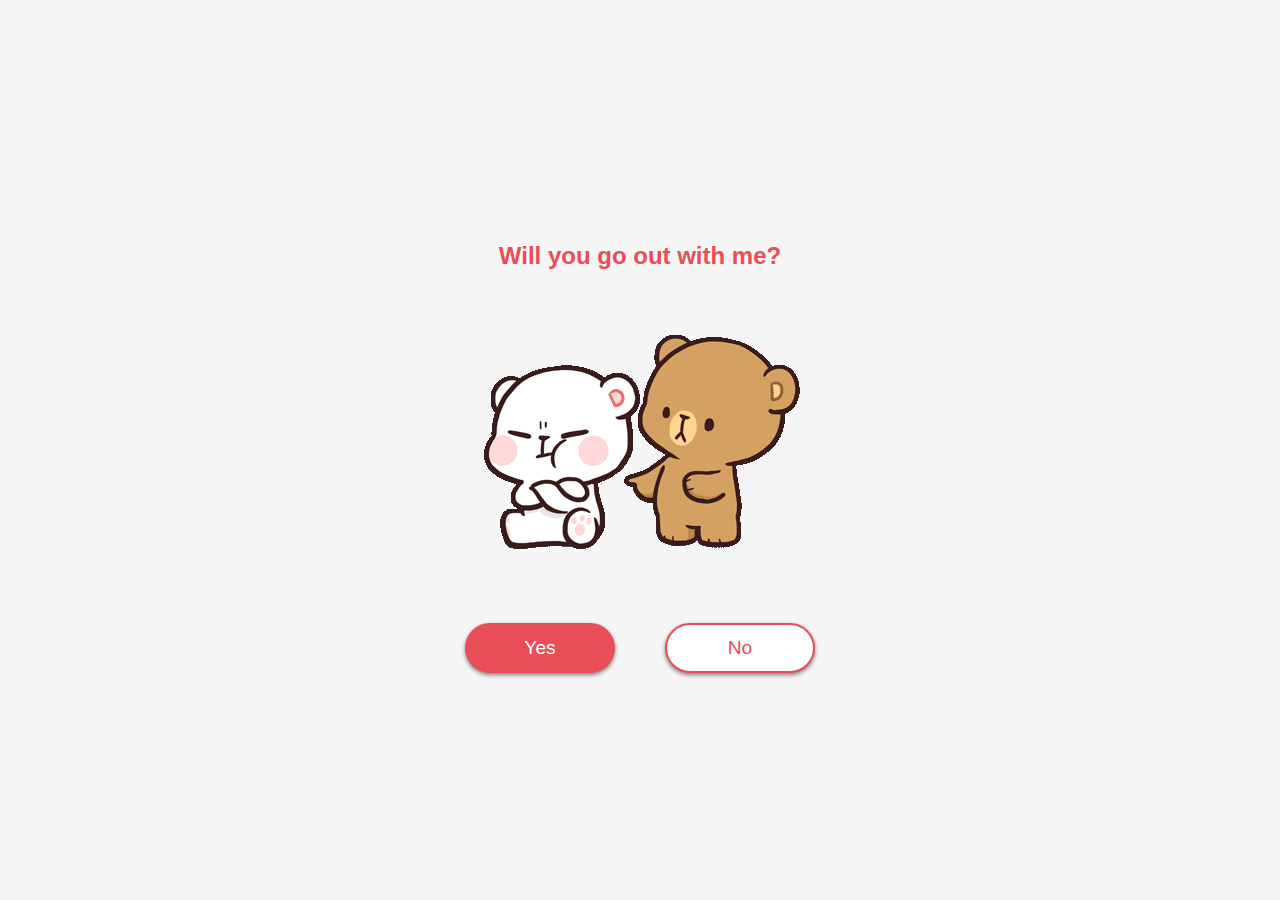
<file: index.html>
<!DOCTYPE html>
<html lang="en">

<head>
    <meta charset="UTF-8">
    <meta name="viewport" content="width=device-width, initial-scale=1.0">
    <title>hbd pizza sticks</title>
    <link rel="stylesheet" href="style.css" />
</head>

<body>
    <div class="wrapper">
        <h2 class="question">Will you go out with me?</h2>
        <img class="gif" alt="gif" src="images/1stgif.gif" />
        <div class="btn-group">
            <button class="yes-btn">Yes</button>
            <button class="no-btn">No</button>
            <button class="new-btn" style="display: none;">Click for sappy bs</button>
        </div>
    </div>
    <script src="script.js"></script>
</body>

</html>
</file>
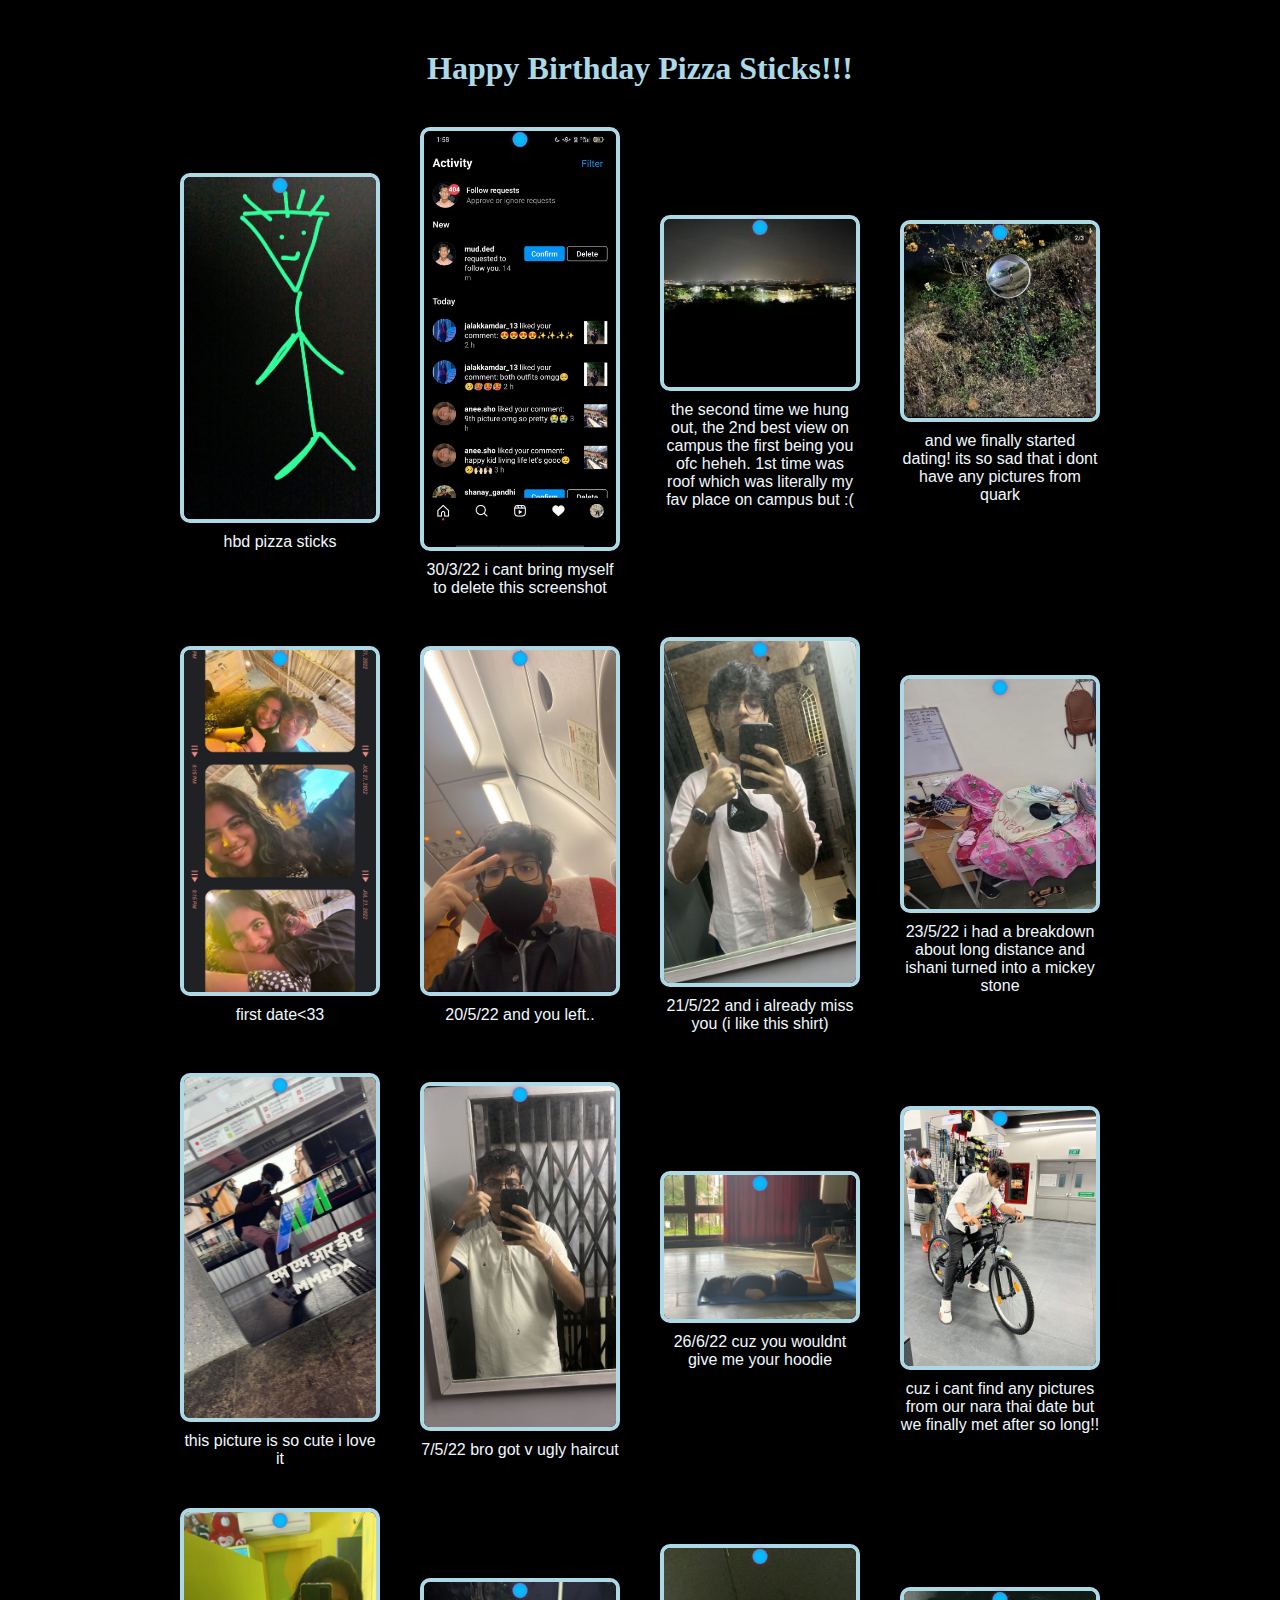
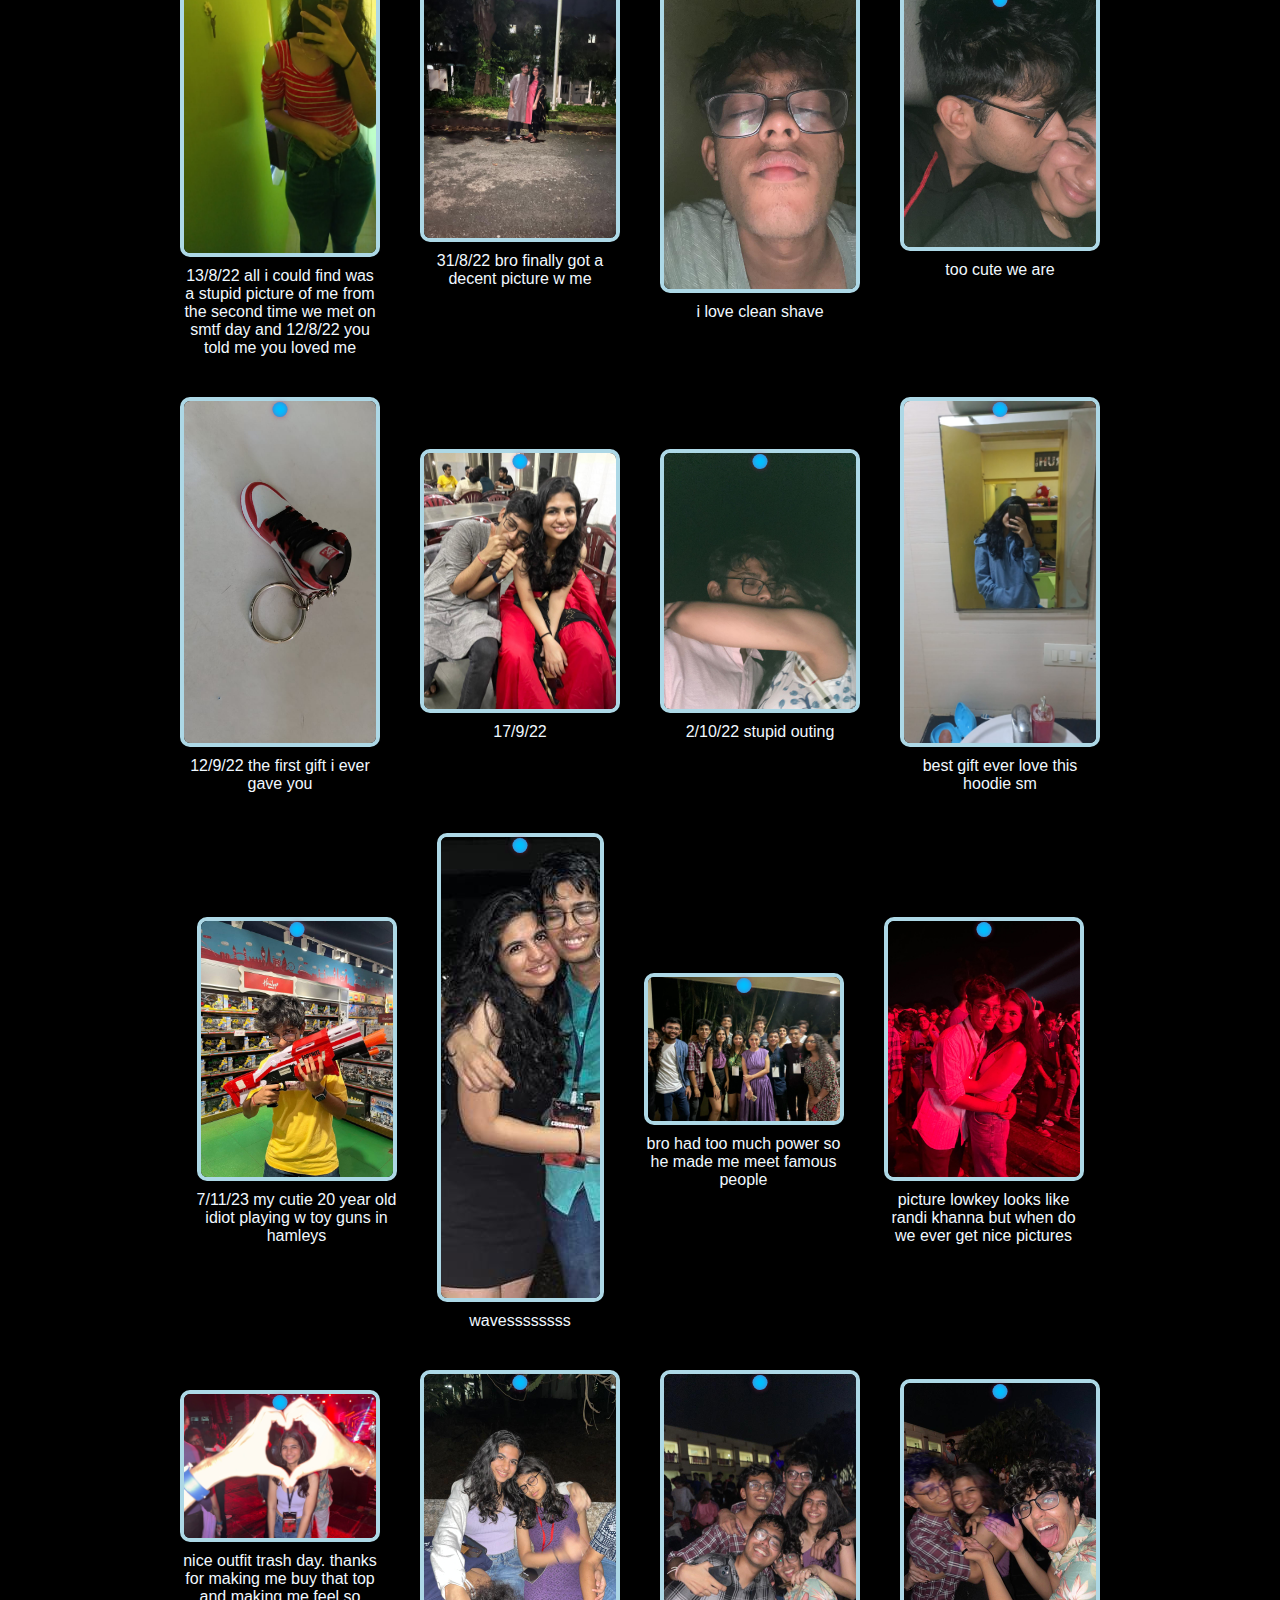
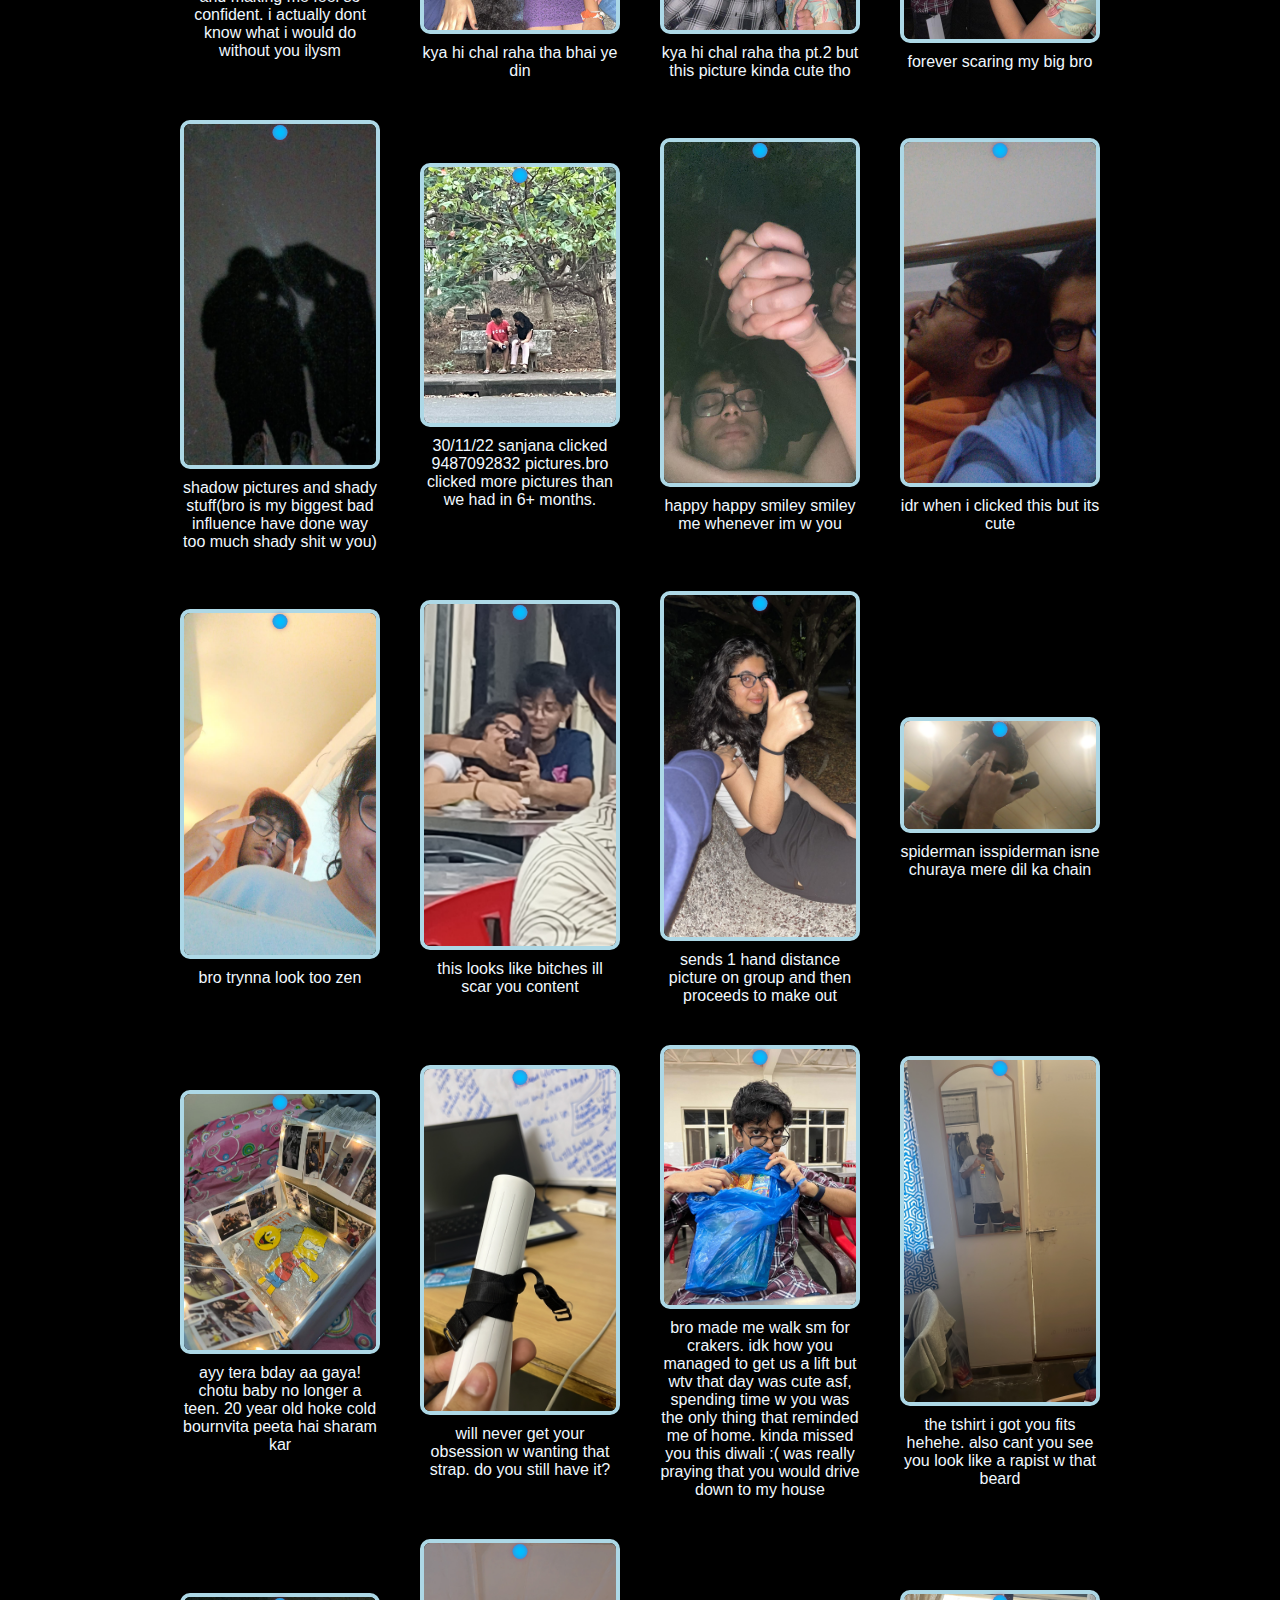
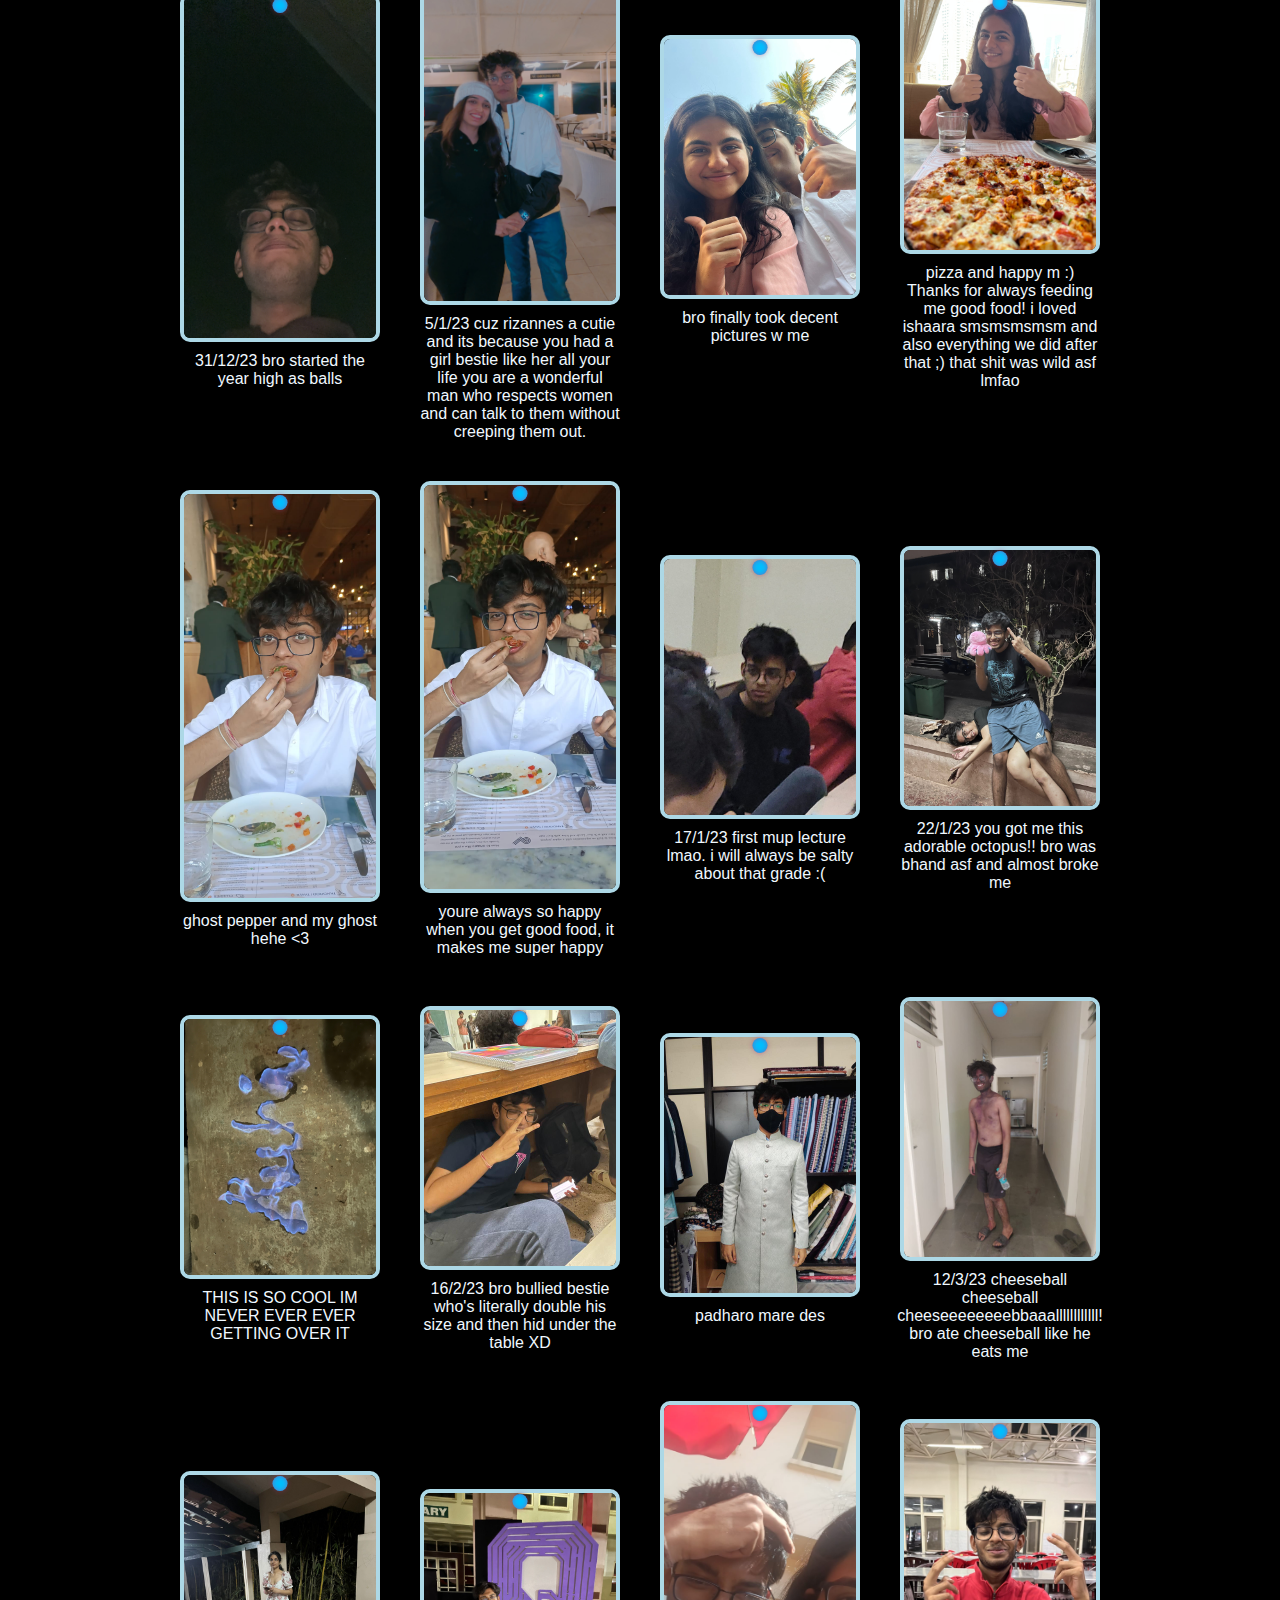
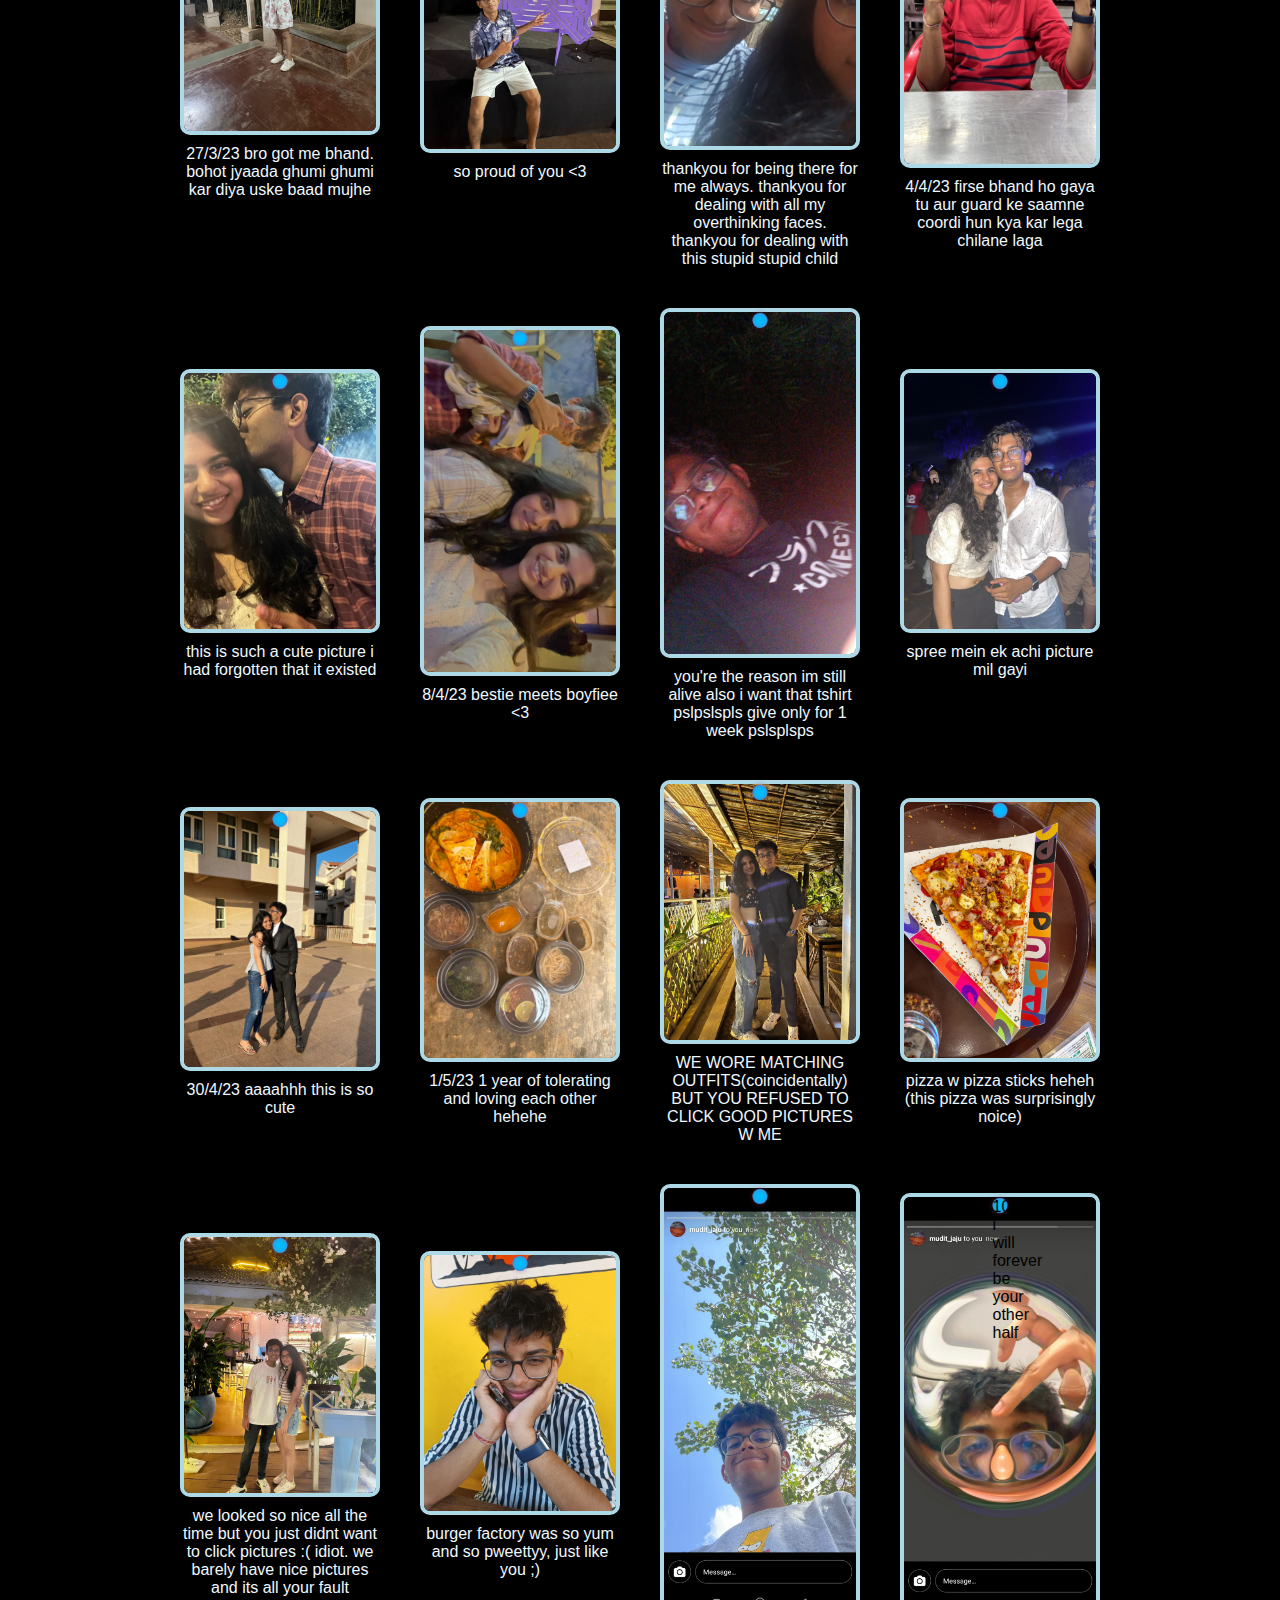
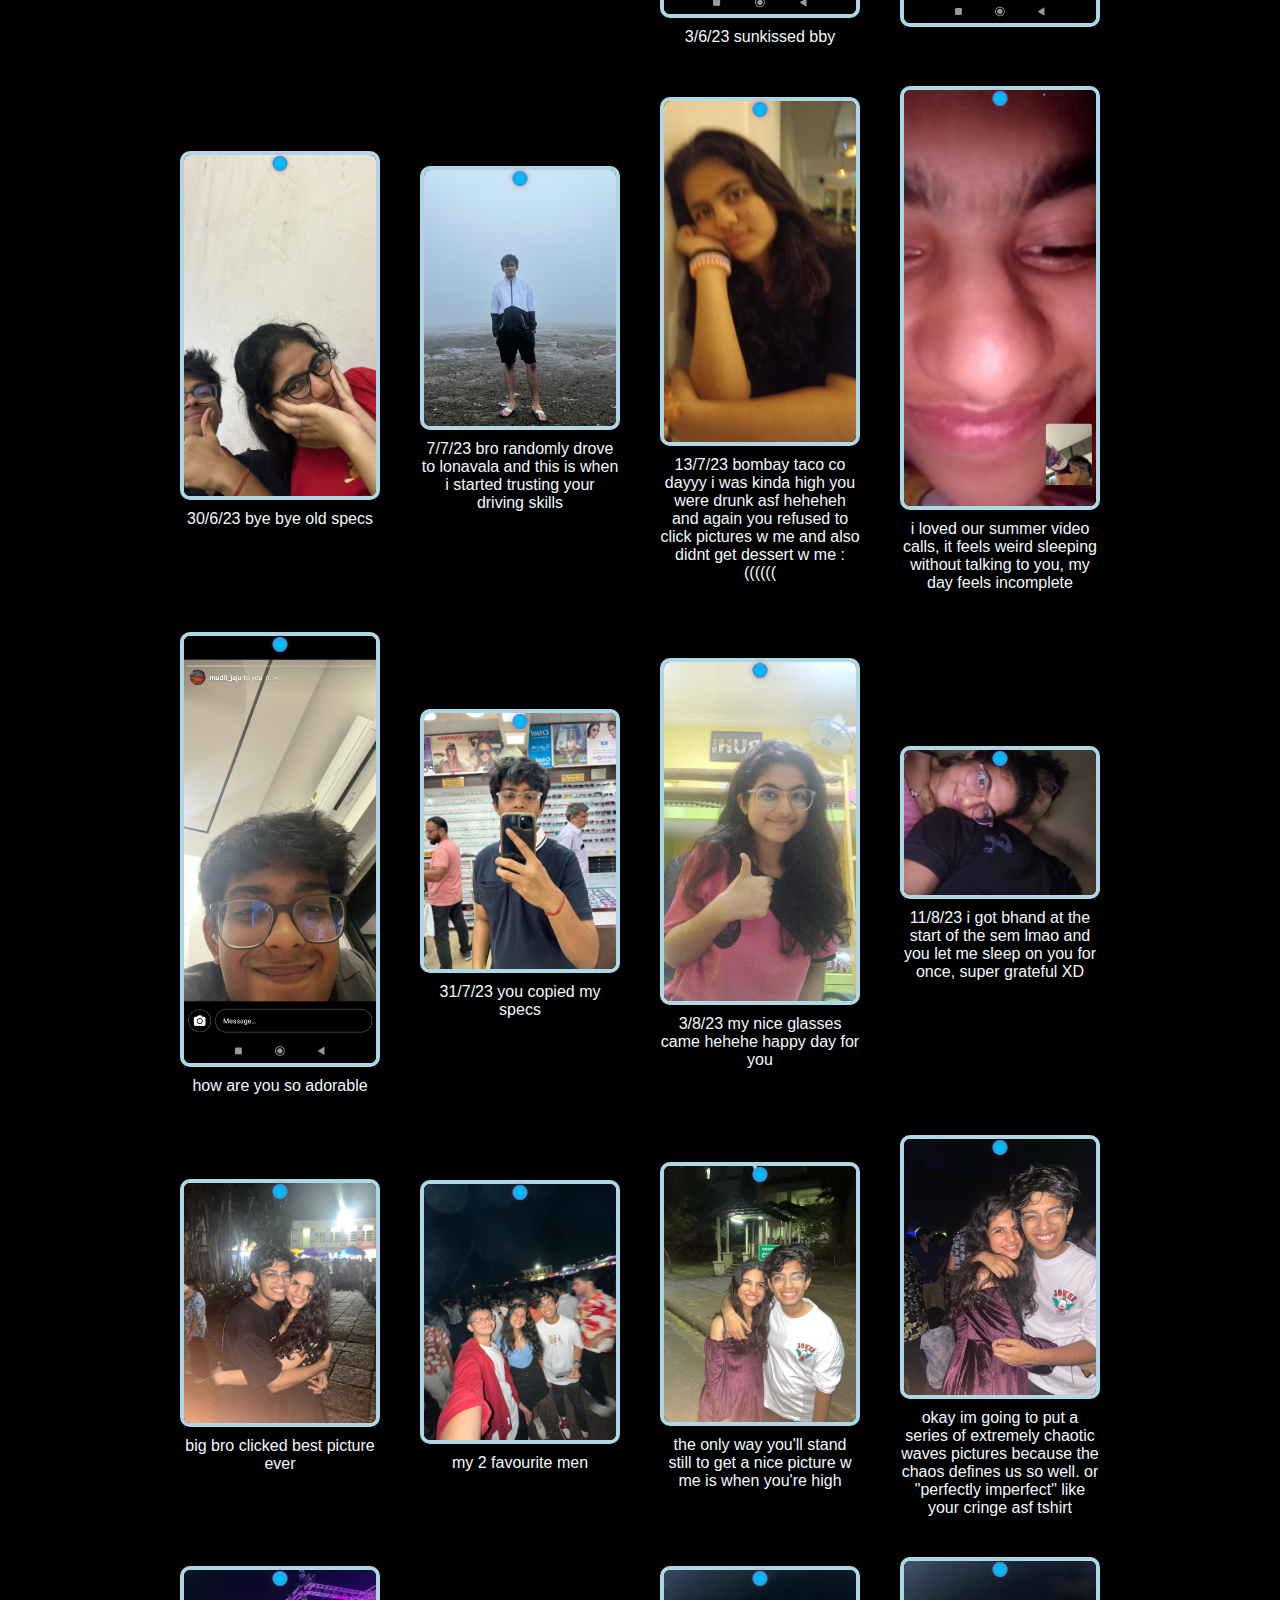
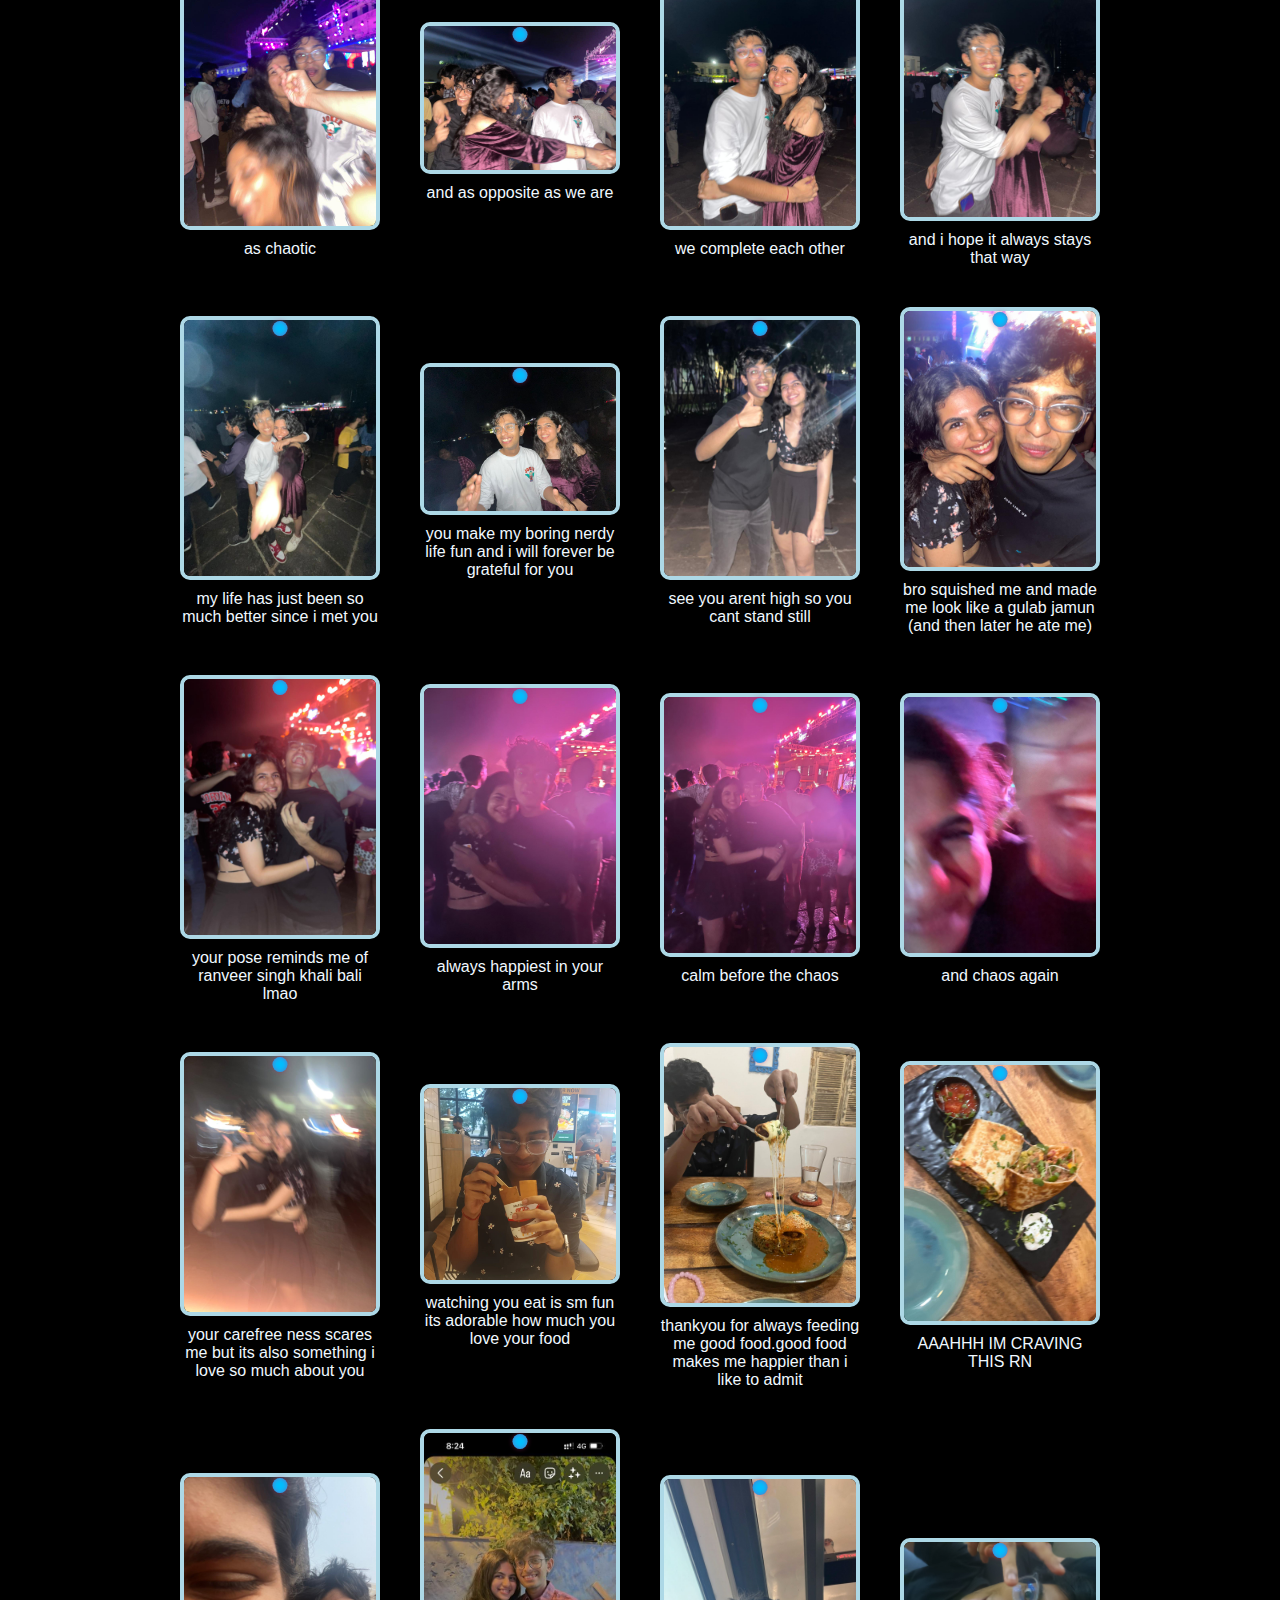
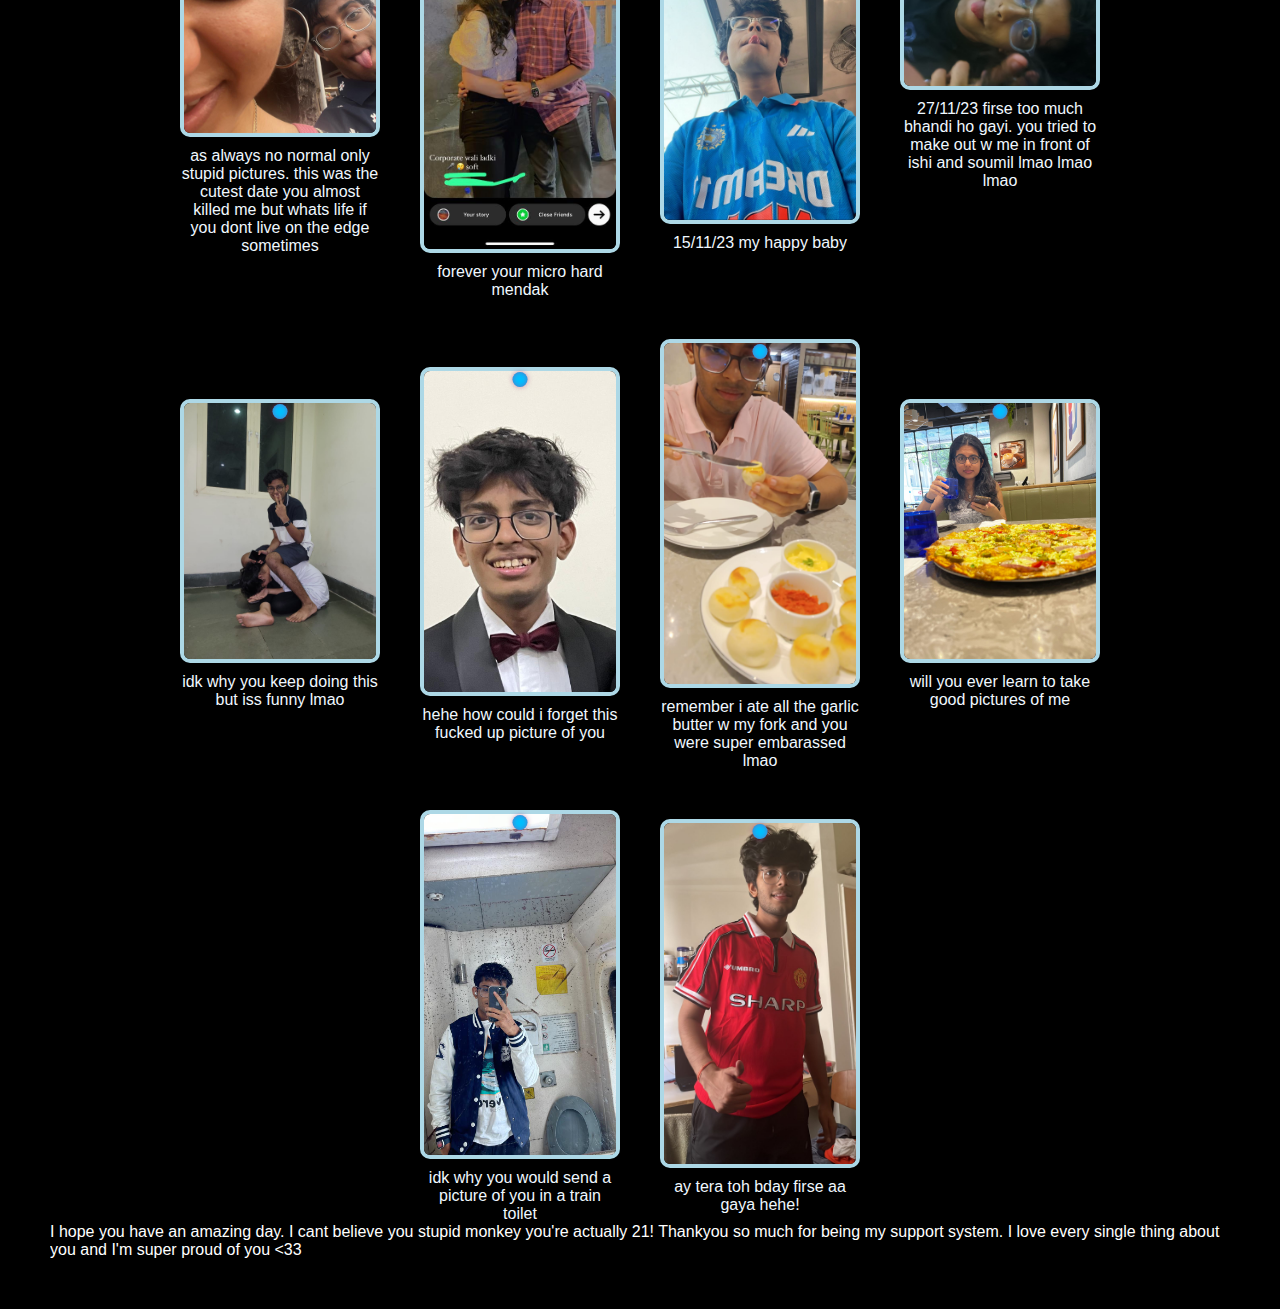
<file: hbd.html>
<!DOCTYPE html>
<html lang="en">

<head>
    <meta charset="UTF-8">
    <meta name="viewport" content="width=device-width, initial-scale=1.0">
    <title>hbd pizza sticks</title>
    <link rel="stylesheet" href="styles.css" />
</head>

<body >
    <h1 style="text-align: center;">Happy Birthday Pizza Sticks!!!</h1>
    <main>
        
        <div id="gallery">
            <figure class="polaroid">
                <img src="images/1.jpg">
                <figcaption>hbd pizza sticks</figcaption>
                <div class="pin"></div>
            </figure>
            <figure class="polaroid">
                <img src="images/2.jpg">
                <figcaption>30/3/22 i cant bring myself to delete this screenshot </figcaption>
                <div class="pin"></div>
            </figure>
            <figure class="polaroid">
                <img src="images/4.jpg">
                <figcaption>the second time we hung out, the 2nd best view on campus the first being you ofc heheh. 1st time was roof which was literally my fav place on campus but :(</figcaption>
                <div class="pin"></div>
            </figure>
            <figure class="polaroid">
                <img src="images/5.jpg">
                <figcaption>and we finally started dating! its so sad that i dont have any pictures from quark</figcaption>
                <div class="pin"></div>
            </figure>
        </div>
    </main>
    <main>
        <div id="gallery">
            <figure class="polaroid">
                <img src="images/firstdate.jpg">
                <figcaption>first date<33</figcaption>
                <div class="pin"></div>
            </figure>
            <figure class="polaroid">
                <img src="images/6.jpg">
                <figcaption>20/5/22 and you left..</figcaption>
                <div class="pin"></div>
            </figure>
            <figure class="polaroid">
                <img src="images/7.jpg">
                <figcaption>21/5/22 and i already miss you (i like this shirt)</figcaption>
                <div class="pin"></div>
            </figure>
            <figure class="polaroid">
                <img src="images/8.jpg">
                <figcaption>23/5/22 i had a breakdown about long distance and ishani turned into a mickey stone</figcaption>
                <div class="pin"></div>
            </figure>
        </div>
    </main>
    <main>
        <div id="gallery">
            <figure class="polaroid">
                <img src="images/9.jpg">
                <figcaption>this picture is so cute i love it </figcaption>
                        <div class="pin"></div>
            </figure>
            <figure class="polaroid">
                <img src="images/10.jpg">
                <figcaption>7/5/22 bro got v ugly haircut</figcaption>
                <div class="pin"></div>
            </figure>
            <figure class="polaroid">
                <img src="images/11.jpg">
                <figcaption>26/6/22 cuz you wouldnt give me your hoodie</figcaption>
                <div class="pin"></div>
            </figure>
            <figure class="polaroid">
                <img src="images/12.jpg">
                <figcaption>cuz i cant find any pictures from our nara thai date but we finally met after so long!!</figcaption>
                <div class="pin"></div>
            </figure>
        </div>
    </main>
    <main>
        <div id="gallery">
            <figure class="polaroid">
                <img src="images/13.jpg">
                <figcaption>13/8/22 all i could find was a stupid picture of me from the second time we met on smtf day and 12/8/22 you told me you loved me </figcaption>
                <div class="pin"></div>
            </figure>
            <figure class="polaroid">
                <img src="images/15.jpg">
                <figcaption>31/8/22 bro finally got a decent picture w me</figcaption>
                <div class="pin"></div>
            </figure>
            <figure class="polaroid">
                <img src="images/16.jpg">
                <figcaption>i love clean shave</figcaption>
                <div class="pin"></div>
            </figure>
            <figure class="polaroid">
                <img src="images/17.jpg">
                <figcaption>too cute we are
                </figcaption>
                <div class="pin"></div>
            </figure>
        </div>
    </main>
    <main>
        <div id="gallery">
            <figure class="polaroid">
                <img src="images/18.jpg">
                <figcaption>12/9/22 the first gift i ever gave you</figcaption>
                <div class="pin"></div>
            </figure>
            <figure class="polaroid">
                <img src="images/19.jpg">
                <figcaption>17/9/22 </figcaption>
                <div class="pin"></div>
            </figure>
            <figure class="polaroid">
                <img src="images/20.jpg">
                <figcaption>2/10/22 stupid outing </figcaption>
                <div class="pin"></div>
            </figure>
            <figure class="polaroid">
                <img src="images/21.jpg">
                <figcaption>best gift ever 
                    love this hoodie sm
                </figcaption>
                <div class="pin"></div>
            </figure>
        </div>
    </main>
    <main>
        <div id="gallery">
            <figure class="polaroid">
                <img src="images/22.jpg">
                <figcaption>7/11/23 my cutie 
                    20 year old idiot playing w toy guns in hamleys
                </figcaption>
                <div class="pin"></div>
            </figure>
            <figure class="polaroid">
                <img src="images/23.jpg">
                <figcaption>wavessssssss</figcaption>
                <div class="pin"></div>
            </figure>
            <figure class="polaroid">
                <img src="images/24.jpg">
                <figcaption>bro had too much power so he made me meet famous people</figcaption>
                <div class="pin"></div>
            </figure>
            <figure class="polaroid">
                <img src="images/25.jpg">
                <figcaption> picture lowkey looks like randi khanna but when do we ever get nice pictures
                </figcaption>
                <div class="pin"></div>
            </figure>
        </div>
    </main>
    <main>
        <div id="gallery">
            <figure class="polaroid">
                <img src="images/26.jpg">
                <figcaption>nice outfit trash day. thanks for making me buy that top and making me feel so confident. i actually dont know what i would do without you ilysm</figcaption>
                <div class="pin"></div>
            </figure>
            <figure class="polaroid">
                <img src="images/27.jpg">
                <figcaption>kya hi chal raha tha bhai ye din</figcaption>
                <div class="pin"></div>
            </figure>
            <figure class="polaroid">
                <img src="images/28.jpg">
                <figcaption>kya hi chal raha tha pt.2 but this picture kinda cute tho</figcaption>
                <div class="pin"></div>
            </figure>
            <figure class="polaroid">
                <img src="images/29.jpg">
                <figcaption> forever scaring my big bro 
                </figcaption>
                <div class="pin"></div>
            </figure>
        </div>
    </main>
    <main>
        <div id="gallery">
            <figure class="polaroid">
                <img src="images/30.jpg">
                <figcaption>shadow pictures and shady stuff(bro is my biggest bad influence have done way too much shady shit w you)</figcaption>
                <div class="pin"></div>
            </figure>
            <figure class="polaroid">
                <img src="images/31.jpg">
                <figcaption>30/11/22 sanjana clicked 9487092832 pictures.bro clicked more pictures than we had in 6+ months. </figcaption>
                <div class="pin"></div>
            </figure>
            <figure class="polaroid">
                <img src="images/32.jpg">
                <figcaption>happy happy smiley smiley me whenever im w you</figcaption>
                <div class="pin"></div>
            </figure>
            <figure class="polaroid">
                <img src="images/33.jpg">
                <figcaption>idr when i clicked this but its cute</figcaption>
                <div class="pin"></div>
            </figure>
        </div>
    </main>
    <main>
        <div id="gallery">
            <figure class="polaroid">
                <img src="images/34.jpg">
                <figcaption>bro trynna look too zen</figcaption>
                <div class="pin"></div>
            </figure>
            <figure class="polaroid">
                <img src="images/35.jpg">
                <figcaption>this looks like bitches ill scar you content </figcaption>
                <div class="pin"></div>
            </figure>
            <figure class="polaroid">
                <img src="images/36.jpg">
                <figcaption>sends 1 hand distance picture on group and then proceeds to make out</figcaption>
                <div class="pin"></div>
            </figure>
            <figure class="polaroid">
                <img src="images/37.jpg">
                <figcaption>spiderman isspiderman isne churaya mere dil ka chain
                </figcaption>
                <div class="pin"></div>
            </figure>
        </div>
    </main>
    <main>
        <div id="gallery">
            <figure class="polaroid">
                <img src="images/38.jpg">
                <figcaption>ayy tera bday aa gaya! chotu baby no longer a teen. 20 year old hoke cold bournvita peeta hai sharam kar</figcaption>
                <div class="pin"></div>
            </figure>
            <figure class="polaroid">
                <img src="images/39.jpg">
                <figcaption>will never get your obsession w wanting that strap. do you still have it?
                </figcaption>
                <div class="pin"></div>
            </figure>
            <figure class="polaroid">
                <img src="images/40.jpg">
                <figcaption>bro made me walk sm for crakers. idk how you managed to get us a lift but wtv that day was cute asf, spending time w you was the only thing that reminded me of home. kinda missed you this diwali :( was really praying that you would drive down to my house</figcaption>
                <div class="pin"></div>
            </figure>
            <figure class="polaroid">
                <img src="images/41.jpg">
                <figcaption>the tshirt i got you fits hehehe. also cant you see you look like a rapist w that beard</figcaption>
                <div class="pin"></div>
            </figure>
        </div>
    </main>
    <main>
        <div id="gallery">
            <figure class="polaroid">
                <img src="images/42.jpg">
                <figcaption>31/12/23 bro started the year high as balls</figcaption>
                <div class="pin"></div>
            </figure>
            <figure class="polaroid">
                <img src="images/43.jpg">
                <figcaption>5/1/23 cuz rizannes a cutie and its because you had a girl bestie like her all your life you are a wonderful man who respects women and can talk to them without creeping them out.</figcaption>
                <div class="pin"></div>
            </figure>
            <figure class="polaroid">
                <img src="images/44.jpg">
                <figcaption>bro finally took decent pictures w me</figcaption>
                <div class="pin"></div>
            </figure>
            <figure class="polaroid">
                <img src="images/45.jpg">
                <figcaption>pizza and happy m :)
                    Thanks for always feeding me good food!
                    i loved ishaara smsmsmsmsm
                    and also everything we did after that ;)
                    that shit was wild asf lmfao
                </figcaption>
                <div class="pin"></div>
            </figure>
        </div>
    </main>
    <main>
        <div id="gallery">
            <figure class="polaroid">
                <img src="images/46.jpg">
                <figcaption>ghost pepper and my ghost hehe <3</figcaption>
                <div class="pin"></div>
            </figure>
            <figure class="polaroid">
                <img src="images/47.jpg">
                <figcaption>youre always so happy when you get good food, it makes me super happy</figcaption>
                <div class="pin"></div>
            </figure>
            <figure class="polaroid">
                <img src="images/48.jpg">
                <figcaption>17/1/23 first mup lecture lmao. i will always be salty about that grade :(</figcaption>
                <div class="pin"></div>
            </figure>
            <figure class="polaroid">
                <img src="images/49.jpg">
                <figcaption>22/1/23 you got me this adorable octopus!! bro was bhand asf and almost broke me</figcaption>
                <div class="pin"></div>
            </figure>
        </div>
    </main>
    <main>
        <div id="gallery">
            <figure class="polaroid">
                <img src="images/50.jpg">
                <figcaption>THIS IS SO COOL IM NEVER EVER EVER GETTING OVER IT</figcaption>
                <div class="pin"></div>
            </figure>
            <figure class="polaroid">
                <img src="images/51.jpg">
                <figcaption>16/2/23 bro bullied bestie who's literally double his size and then hid under the table XD</figcaption>
                <div class="pin"></div>
            </figure>
            <figure class="polaroid">
                <img src="images/52.jpg">
                <figcaption>padharo mare des</figcaption>
                <div class="pin"></div>
            </figure>
            <figure class="polaroid">
                <img src="images/53.jpg">
                <figcaption>12/3/23 cheeseball cheeseball cheeseeeeeeeebbaaallllllllllll! bro ate cheeseball like he eats me</figcaption>
                <div class="pin"></div>
            </figure>
        </div>
    </main>
    <main>
        <div id="gallery">
            <figure class="polaroid">
                <img src="images/54.jpg">
                <figcaption>27/3/23 bro got me bhand. bohot jyaada ghumi ghumi kar diya uske baad mujhe</figcaption>
                <div class="pin"></div>
            </figure>
            <figure class="polaroid">
                <img src="images/55.jpg">
                <figcaption>so proud of you <3</figcaption>
                <div class="pin"></div>
            </figure>
            <figure class="polaroid">
                <img src="images/56.jpg">
                <figcaption>thankyou for being there for me always. thankyou for dealing with all my overthinking faces. thankyou for dealing with this stupid stupid child</figcaption>
                <div class="pin"></div>
            </figure>
            <figure class="polaroid">
                <img src="images/57.jpg">
                <figcaption>4/4/23 firse bhand ho gaya tu aur guard ke saamne coordi hun kya kar lega chilane laga</figcaption>
                <div class="pin"></div>
            </figure>
        </div>
    </main>
    <main>
        <div id="gallery">
            <figure class="polaroid">
                <img src="images/58.jpg">
                <figcaption>this is such a cute picture i had forgotten that it existed</figcaption>
                <div class="pin"></div>
            </figure>
            <figure class="polaroid">
                <img src="images/59.jpg">
                <figcaption>8/4/23 bestie meets boyfiee <3</figcaption>
                <div class="pin"></div>
            </figure>
            <figure class="polaroid">
                <img src="images/60.jpg">
                <figcaption>you're the reason im still alive also i want that tshirt pslpslspls give only for 1 week pslsplsps</figcaption>
                <div class="pin"></div>
            </figure>
            <figure class="polaroid">
                <img src="images/61.jpg">
                <figcaption>spree mein ek achi picture mil gayi</figcaption>
                <div class="pin"></div>
            </figure>
        </div>
    </main>
    <main>
        <div id="gallery">
            <figure class="polaroid">
                <img src="images/62.jpg">
                <figcaption>30/4/23 aaaahhh this is so cute</figcaption>
                <div class="pin"></div>
            </figure>
            <figure class="polaroid">
                <img src="images/63.jpg">
                <figcaption>1/5/23 1 year of tolerating and loving each other hehehe</figcaption>
                <div class="pin"></div>
            </figure>
            <figure class="polaroid">
                <img src="images/71.jpg">
                <figcaption>WE WORE MATCHING OUTFITS(coincidentally) BUT YOU REFUSED TO CLICK GOOD PICTURES W ME</figcaption>
                <div class="pin"></div>
            </figure>
            <figure class="polaroid">
                <img src="images/72.jpg">
                <figcaption>pizza w pizza sticks heheh (this pizza was surprisingly noice)</figcaption>
                <div class="pin"></div>
            </figure>
        </div>
    </main>
    <main>
        <div id="gallery">
            <figure class="polaroid">
                <img src="images/73.jpg">
                <figcaption>we looked so nice all the time but you just didnt want to click pictures :( idiot. we barely have nice pictures and its all your fault
                </figcaption>
                <div class="pin"></div>
            </figure>
            <figure class="polaroid">
                <img src="images/74.jpg">
                <figcaption>burger factory was so yum and so pweettyy, just like you ;)</figcaption>
                <div class="pin"></div>
            </figure>
            <figure class="polaroid">
                <img src="images/64.jpg">
                <figcaption>3/6/23 sunkissed bby</figcaption>
                <div class="pin"></div>
            </figure>
            <figure class="polaroid">
                <img src="images/heart.jpg">
                <figcaption></figcaption>
                <div class="pin">10/6/23 i will forever be your other half</div>
            </figure>
        </div>
    </main>
    <main>
        <div id="gallery">
            <figure class="polaroid">
                <img src="images/byespecs.jpg">
                <figcaption>30/6/23 bye bye old specs</figcaption>
                <div class="pin"></div>
            </figure>
            <figure class="polaroid">
                <img src="images/65.jpg">
                <figcaption>7/7/23 bro randomly drove to lonavala and this is when i started trusting your driving skills</figcaption>
                <div class="pin"></div>
            </figure>
            <figure class="polaroid">
                <img src="images/66.jpg">
                <figcaption>13/7/23 bombay taco co dayyy i was kinda high you were drunk asf heheheh and again you refused to click pictures w me and also didnt get dessert w me :((((((</figcaption>
                <div class="pin"></div>
            </figure>
            <figure class="polaroid">
                <img src="images/67.jpg">
                <figcaption>i loved our summer video calls, it feels weird sleeping without talking to you, my day feels incomplete</figcaption>
                <div class="pin"></div>
            </figure>
        </div>
    </main>
</body>
<main>
    <div id="gallery">
        <figure class="polaroid">
            <img src="images/68.jpg">
            <figcaption>how are you so adorable</figcaption>
            <div class="pin"></div>
        </figure>
        <figure class="polaroid">
            <img src="images/69.jpg">
            <figcaption>31/7/23 you copied my specs</figcaption>
            <div class="pin"></div>
        </figure>
        <figure class="polaroid">
            <img src="images/70.jpg">
            <figcaption>3/8/23 my nice glasses came hehehe happy day for you</figcaption>
            <div class="pin"></div>
        </figure>
        <figure class="polaroid">
            <img src="images/75.jpg">
            <figcaption>11/8/23 i got bhand at the start of the sem lmao and you let me sleep on you for once, super grateful XD</figcaption>
            <div class="pin"></div>
        </figure>
    </div>
</main>
<main>
    <div id="gallery">
        <figure class="polaroid">
            <img src="images/76.jpg">
            <figcaption>big bro clicked best picture ever</figcaption>
            <div class="pin"></div>
        </figure>
        <figure class="polaroid">
            <img src="images/77.jpg">
            <figcaption>my 2 favourite men</figcaption>
            <div class="pin"></div>
        </figure>
        <figure class="polaroid">
            <img src="images/85.jpg">
            <figcaption>the only way you'll stand still to get a nice picture w me is when you're high</figcaption>
            <div class="pin"></div>
        </figure>
        <figure class="polaroid">
            <img src="images/78.jpg">
            <figcaption>okay im going to put a series of extremely chaotic waves pictures because the chaos defines us so well. or "perfectly imperfect" like your cringe asf tshirt</figcaption>
            <div class="pin"></div>
        </figure>
    </div>
    </main>
    <main>
        <div id="gallery">
            <figure class="polaroid">
                <img src="images/79.jpg">
                <figcaption>as chaotic</figcaption>
                <div class="pin"></div>
            </figure>
            <figure class="polaroid">
                <img src="images/80.jpg">
                <figcaption>and as opposite as we are</figcaption>
                <div class="pin"></div>
            </figure>
            <figure class="polaroid">
                <img src="images/81.jpg">
                <figcaption>we complete each other</figcaption>
                <div class="pin"></div>
            </figure>
            <figure class="polaroid">
                <img src="images/82.jpg">
                <figcaption>and i hope it always stays that way</figcaption>
                <div class="pin"></div>
            </figure>
        </div>
    </main>
    <main>
        <div id="gallery">
            <figure class="polaroid">
                <img src="images/83.jpg">
                <figcaption>my life has just been so much better since i met you</figcaption>
                <div class="pin"></div>
            </figure>
            <figure class="polaroid">
                <img src="images/84.jpg">
                <figcaption>you make my boring nerdy life fun and i will forever be grateful for you</figcaption>
                <div class="pin"></div>
            </figure>
            <figure class="polaroid">
                <img src="images/86.jpg">
                <figcaption>see you arent high so you cant stand still</figcaption>
                <div class="pin"></div>
            </figure>
            <figure class="polaroid">
                <img src="images/87.jpg">
                <figcaption>bro squished me and made me look like a gulab jamun (and then later he ate me)</figcaption>
                <div class="pin"></div>
            </figure>
        </div>
    </main>
    <main>
        <div id="gallery">
            <figure class="polaroid">
                <img src="images/88.jpg">
                <figcaption>your pose reminds me of ranveer singh khali bali lmao</figcaption>
                <div class="pin"></div>
            </figure>
            <figure class="polaroid">
                <img src="images/89.jpg">
                <figcaption>always happiest in your arms</figcaption>
                <div class="pin"></div>
            </figure>
            <figure class="polaroid">
                <img src="images/90.jpg">
                <figcaption>calm before the chaos</figcaption>
                <div class="pin"></div>
            </figure>
            <figure class="polaroid">
                <img src="images/91.jpg">
                <figcaption>and chaos again</figcaption>
                <div class="pin"></div>
            </figure>
        </div>
    </main>
    <main>
        <div id="gallery">
            <figure class="polaroid">
                <img src="images/92.jpg">
                <figcaption>your carefree ness scares me but its also something i love so much about you</figcaption>
                <div class="pin"></div>
            </figure>
            <figure class="polaroid">
                <img src="images/93.jpg">
                <figcaption>watching you eat is sm fun its adorable how much you love your food </figcaption>
                <div class="pin"></div>
            </figure>
            <figure class="polaroid">
                <img src="images/94.jpg">
                <figcaption>thankyou for always feeding me good food.good food makes me happier than i like to admit</figcaption>
                <div class="pin"></div>
            </figure>
            <figure class="polaroid">
                <img src="images/95.jpg">
                <figcaption>AAAHHH IM CRAVING THIS RN</figcaption>
                <div class="pin"></div>
            </figure>
        </div>
    </main>
    <main>
        <div id="gallery">
            <figure class="polaroid">
                <img src="images/96.jpg">
                <figcaption>as always no normal only stupid pictures. this was the cutest date you almost killed me but whats life if you dont live on the edge sometimes </figcaption>
                <div class="pin"></div>
            </figure>
            <figure class="polaroid">
                <img src="images/97.jpg">
                <figcaption>forever your micro hard mendak</figcaption>
                <div class="pin"></div>
            </figure>
            <figure class="polaroid">
                <img src="images/98.jpg">
                <figcaption>15/11/23 my happy baby</figcaption>
                <div class="pin"></div>
            </figure>
            <figure class="polaroid">
                <img src="images/99.jpg">
                <figcaption>27/11/23 firse too much bhandi ho gayi. you tried to make out w me in front of ishi and soumil lmao lmao lmao</figcaption>
                <div class="pin"></div>
            </figure>
        </div>
    </main>
    <main>
        <div id="gallery">
            <figure class="polaroid">
                <img src="images/100.jpg">
                <figcaption>idk why you keep doing this but iss funny lmao</figcaption>
                <div class="pin"></div>
            </figure>
            <figure class="polaroid">
                <img src="images/101.jpg">
                <figcaption>hehe how could i forget this fucked up picture of you</figcaption>
                <div class="pin"></div>
            </figure>
            <figure class="polaroid">
                <img src="images/102.jpg">
                <figcaption>remember i ate all the garlic butter w my fork and you were super embarassed lmao</figcaption>
                <div class="pin"></div>
            </figure>
            <figure class="polaroid">
                <img src="images/103.jpg">
                <figcaption>will you ever learn to take good pictures of me</figcaption>
                <div class="pin"></div>
            </figure>
        </div>
    </main>
    <main>
        <div id="gallery">
            <figure class="polaroid">
                <img src="images/104.jpg">
                <figcaption>idk why you would send a picture of you in a train toilet</figcaption>
                <div class="pin"></div>
            </figure>
            <figure class="polaroid">
                <img src="images/105.jpg">
                <figcaption>ay tera toh bday firse aa gaya hehe!</figcaption>
                <div class="pin"></div>
            </figure>
            
        </div>
    </main>
    <main>
        <p>

            I hope you have an amazing day. I cant believe you stupid monkey you're actually 21!
            Thankyou so much for being my support system. I love every single thing about you and I'm super proud of you <33
        </p>
    </main>
</html>
</file>
<file: style.css>
* {
    margin: 0;
    padding: 0;
    box-sizing: border-box;
}

body {
    display: flex;
    justify-content: center;
    align-items: center;
    min-height: 100vh;
    background: whitesmoke;
    font-family: Verdana, Geneva, Tahoma, sans-serif;
}

.gif {
    height: 100%;
    width: 100%;
}

h2 {
    text-align: center;
    font-size: 1.5em;
    color: #e94d58;
    margin: 15px 0;
}

.btn-group {
    width: 100%;
    height: 50px;
    display: flex;
    justify-content: center;
    margin-top: 50px;
}

button {
    position: absolute;
    width: 150px;
    height: inherit;
    color: white;
    font-size: 1.2em;
    border-radius: 30px;
    outline: none;
    cursor: pointer;
    box-shadow: 0 2px 4px gray;
    border: 2px solid #e94d58;
    font-size: 1.2em;
}

button:nth-child(1) {
    margin-left: -200px;
    background: #e94d58;
}

button:nth-child(2) {
    margin-right: -200px;
    background: white;
    color: #e94d58;
}
</file>
<file: styles.css>
/* Reset styles */
* {
    margin: 0;
    padding: 0;
    box-sizing: border-box;
}

body {
    display: flex;
    justify-content: center;
    align-items: center;
    min-height: 100vh;
    background-color:black;
    font-family: Arial, sans-serif;
    flex-direction: column;
    padding:50px;
}

h1{
    color: lightblue;
    text-align: center;
    font-family:Cambria, Cochin, Georgia, Times, 'Times New Roman', serif;
}

p{
    color: white;
}

main {
    display: flex;
    justify-content: center;
    align-items: center;
    width: 100%;
    /* Occupy full width of the viewport */
    overflow-x: auto;
    /* Enable horizontal scrolling */
}

#gallery {
    display: flex;
    align-items: center;
    gap: 40px;
    margin-top: 40px;
    /* Adjust the gap between images */
}

figure {
    flex: 0 0 auto;
    /* Prevent images from shrinking */
    margin: 0;
    /* Set a specific height for all figures */
}

.polaroid {
    position: relative;
    display: flex;
    flex-direction: column;
    align-items: center;
    max-width: 200px;
    /* Adjust the width of the images */
    animation: float 3s ease-in-out infinite alternate;
    /* Float animation */
}

img {
    width: 100%;
    border: 4px solid lightblue;
    /* Polaroid frame color */
    border-radius: 10px;
    box-shadow: 0 4px 8px rgba(0, 0, 0, 0.1);
    /* Shadow effect */
    z-index: 0;
}

figcaption {
    text-align: center;
    margin-top: 10px;
    color: aliceblue;
}

.pin {
            width: 15px;
            height: 15px;
            background-color:deepskyblue;
            position: absolute;
            top: 5px;
            left: 50%;
            transform: translateX(-50%);
            border-radius: 50%;
            z-index: 2;
            /* Ensure the pin is above the image */
            /* Add 3D effect */
            box-shadow:
                0 0 5px rgba(168, 43, 112, 0.5),
                /* Inner shadow */
                0 0 5px rgba(190, 46, 135, 0.5) inset;
            /* Outer shadow */

}


/* CSS code for the animations */
@keyframes float1 {

    /* Left to right */
    0%,
    100% {
        transform: translateY(0) translateX(0) rotate(-4deg);
    }

    25% {
        transform: translateY(-7px) translateX(5px) rotate(2deg);
    }

    75% {
        transform: translateY(-7px) translateX(-5px) rotate(-2deg);
    }
}

@keyframes float2 {

    /* Right to left */
    0%,
    100% {
        transform: translateY(0) translateX(0) rotate(4deg);
    }

    25% {
        transform: translateY(-7px) translateX(-6px) rotate(-2deg);
    }

    75% {
        transform: translateY(-7px) translateX(6px) rotate(2deg);
    }
}

@keyframes float3 {

    /* Left to right */
    0%,
    100% {
        transform: translateY(0) translateX(0) rotate(-4deg);
    }

    25% {
        transform: translateY(-7px) translateX(4px) rotate(2deg);
    }

    75% {
        transform: translateY(-7px) translateX(-4px) rotate(-2deg);
    }
}

@keyframes float4 {

    /* Right to left */
    0%,
    100% {
        transform: translateY(0) translateX(0) rotate(4deg);
    }

    25% {
        transform: translateY(-7px) translateX(-3px) rotate(-2deg);
    }

    75% {
        transform: translateY(-7px) translateX(3px) rotate(2deg);
    }
}

/* Apply animations to respective figures */
figure:nth-child(1) {
    animation: float1 3s ease-in-out infinite;
}

figure:nth-child(2) {
    animation: float2 3s ease-in-out infinite;
}

figure:nth-child(3) {
    animation: float3 3s ease-in-out infinite;
}

figure:nth-child(4) {
    animation: float4 3s ease-in-out infinite;
}
</file>
